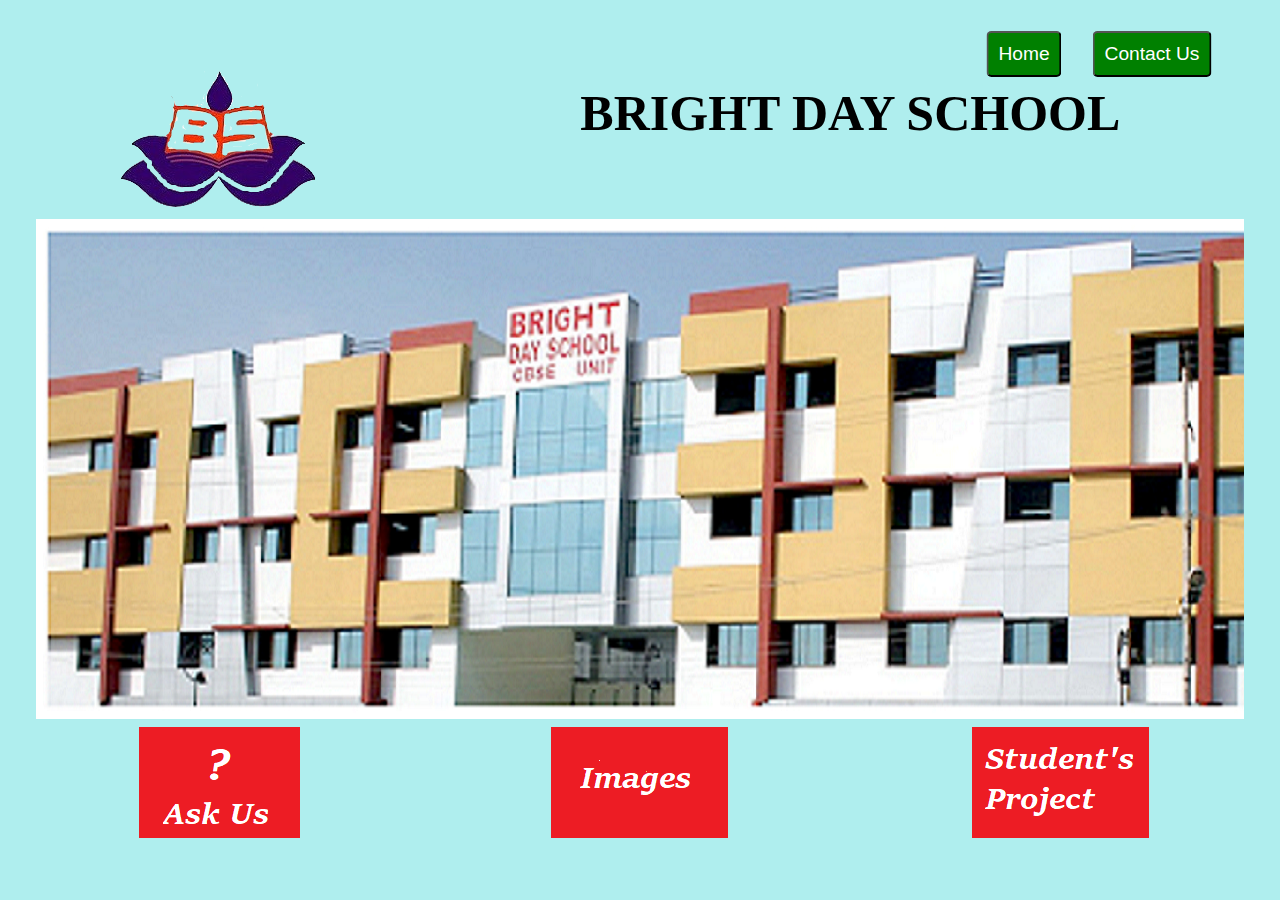
<file: index.html>
<!DOCTYPE html>
<html>
    <head>
        <title>
            Bright Day School
        </title>
        <link rel="stylesheet"
              type="text/css"
              href="style.css"/>
    </head>
    <body>
        <div class="b1">
            <button type="button" onclick="document.location = 'index.html'">Home</button>
        </div>
        <div class="b2">
            <button type="button" onclick="document.location = 'https://www.google.com/search?q=bright%20day%20school%20cbse&rlz=1C1SQJL_enIN871IN871&oq=bri&aqs=chrome.0.69i59l2j69i57j35i39j46j0j69i61l2.1691j0j7&sourceid=chrome&ie=UTF-8&sxsrf=ALeKk02asrZsOe99Yez6IBda_XdTO0KEcg:1592231686151&npsic=0&rflfq=1&rlha=0&rllag=22313675,73175553,4989&tbm=lcl&rldimm=14689578697636806750&lqi=ChZicmlnaHQgZGF5IHNjaG9vbCBjYnNlWjAKFmJyaWdodCBkYXkgc2Nob29sIGNic2UiFmJyaWdodCBkYXkgc2Nob29sIGNic2U&ved=2ahUKEwjrgbaghYTqAhVIWH0KHdFkCIMQvS4wAHoECA0QHg&rldoc=1&tbs=lrf:!1m4!1u2!2m2!2m1!1e1!1m4!1u16!2m2!16m1!1e1!1m4!1u16!2m2!16m1!1e2!2m1!1e2!2m1!1e16!2m4!1e17!4m2!17m1!1e2!3sIAE,lf:1,lf_ui:2&rlst=f#rlfi=hd:;si:14689578697636806750,l,ChZicmlnaHQgZGF5IHNjaG9vbCBjYnNlWjAKFmJyaWdodCBkYXkgc2Nob29sIGNic2UiFmJyaWdodCBkYXkgc2Nob29sIGNic2U;mv:[[22.3392227,73.2223774],[22.288128999999998,73.12872899999999]];tbs:lrf:!1m4!1u2!2m2!2m1!1e1!1m4!1u16!2m2!16m1!1e1!1m4!1u16!2m2!16m1!1e2!2m1!1e2!2m1!1e16!2m4!1e17!4m2!17m1!1e2!3sIAE,lf:1,lf_ui:2'">Contact Us</button>
        </div>
        <table border="0">
            <tr>
                <td width=50><img src="logof.png"></td>
                <td colspan="2"><b>BRIGHT DAY SCHOOL</b></td>
            </tr>
            <tr>
                <td colspan="3"><img src="bg.png"></td>
            </tr>
            <tr>
                <td><a href="#"><img src="Ask dout.png"></a></td>
                <td><a href="https://www.google.com/search?q=bright+day+school+cbse&rlz=1C1SQJL_enIN871IN871&sxsrf=ALeKk03RFXOyii5c1KPQEPZZyWe5SmknTA:1592129016633&source=lnms&tbm=isch&sa=X&ved=2ahUKEwjb8uPjhoHqAhXYb30KHYiDDP0Q_AUoA3oECA4QBQ&cshid=1592129038120996&biw=1364&bih=665"><img src="im.png"></a></td>
                <td><a href="students.html"><img src="sp.png"></a></td>
            </tr>
        </table>
    </body>
</html>
</file>
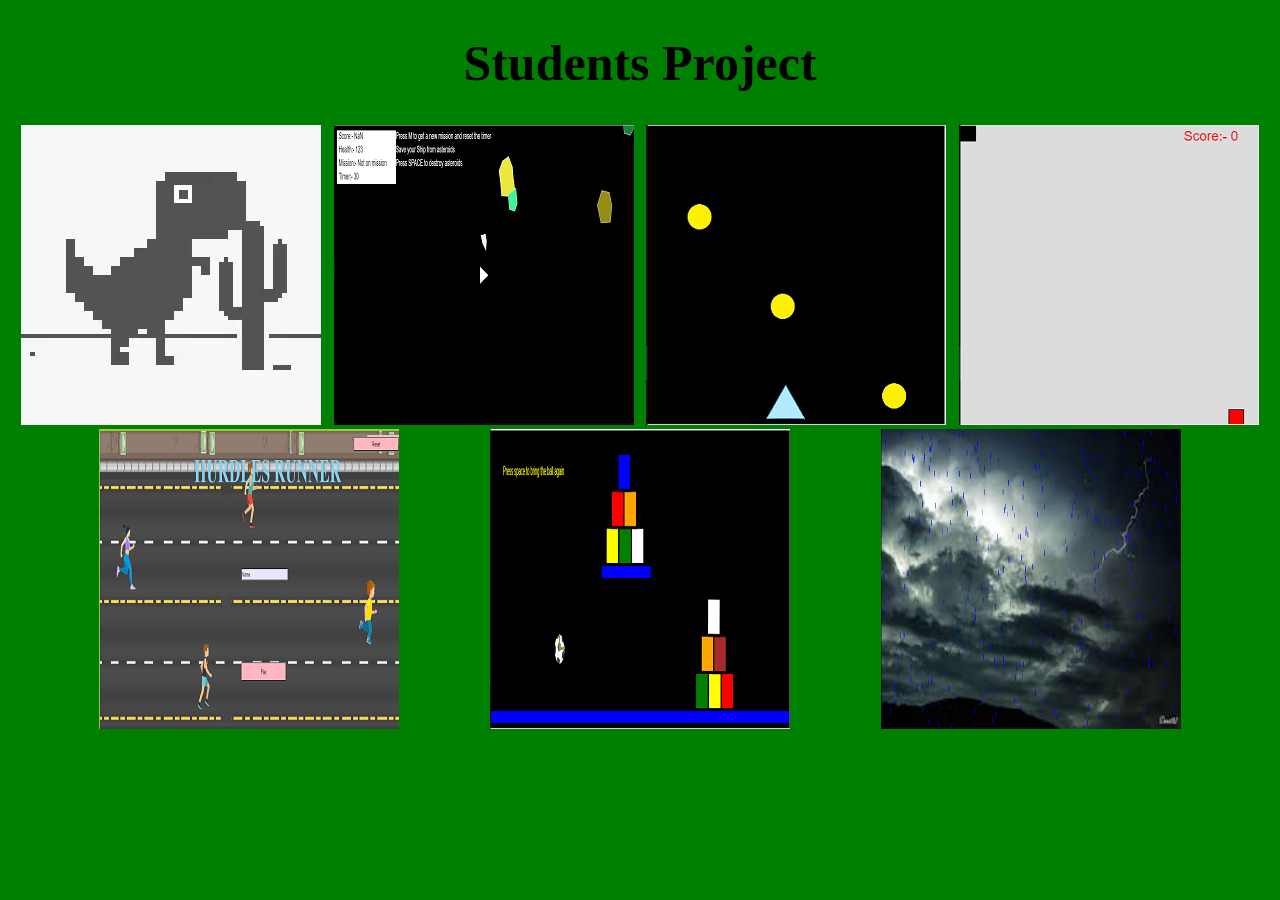
<file: students.html>
<!DOCTYPE html>
<html>
    <head>
        <title>
            Bright Day School
        </title>
        <link rel="stylesheet"
              type="text/css"
              href="stylestudent.css"/>
    </head>
    <body>
        <h1>Students Project</h1>
        <div class="grid">
            <div class="item">
            <a href="https://editor.p5js.org/whitehatjr/present/ePJrHCACM"><img src="trex1.png"></a>
            <p>Trex game</p>
            </div>
            <div class="item">
            <a href="https://mitanshu27.github.io/Space-Shooting-Game-Final/"><img src="ss.PNG"></a>
            <p>Space Shooting game</p>
            </div>
            <div class="item">
            <a href="https://mitanshu27.github.io/Bubble-Shoot-/"><img src="bs.PNG"></a>
            <p>Bubble Shooting Game</p>
            </div>
            <div class="item">
            <a href="https://mitanshu27.github.io/Snake-Game/"><img src="sg.PNG"></a>
            <p>Snake Game</p>
            </div>
            <div class="item">
            <a href="https://mitanshu27.github.io/Hurdle-Game-Final/"><img src="hurdle.PNG"></a>
            <p>Hurdle Game</p>
            </div>
            <div class="item">
                <a href="https://mitanshu27.github.io/Sling-Shot-game/"><img src="sling.PNG"></a>
                <p>Sling Shoot Game</p>
            </div>
            <div class="item">
                <a href="https://mitanshu27.github.io/Rain-Final/"><img src="rain.PNG"></a>
                <p>Rain</p>
            </div>
        </div>
    </body>
</html>
</file>
<file: style.css>
button{
    background-color: green;
    text-align: center;
    color: white;
    padding: 10px;
    padding-left: 10px;
    font-size: larger;
    border-radius: 5px;
    box-shadow: black;
    cursor: pointer;
}
body{
    background-color: paleturquoise
}
.b1{
    margin: 0;
    position: absolute;
    top: 6%;
    left: 80%;
    transform: translate(-50%, -50%);
}
.b2{
    margin: 0;
    position: absolute;
    top: 6%;
    left: 90%;
    transform: translate(-50%, -50%);
}
b{
   font-size: 50px;
}
td{
    width: 30%;
    text-align: center;
}
</file>
<file: stylestudent.css>
body{
    background-color: green;
}
h1{
    font-size: 50px;
    text-align: center;
}
.grid{
    display: flex;
    flex-wrap: wrap;
    justify-content: space-evenly;
}
.item{
    display: flex;
    flex-direction: column;
    justify-content: first baseline;
}
p{
    text-align: center;
}
.item{
    display: flex;
    flex-direction: column;
    justify-content: first baseline;
    position: relative;
}
.item p{
    color: red;
    position: absolute;
    top: 50%;
    left: 50%;
    transform: translate(-50%,-50%);
    opacity: 0;
}
.item:hover p{
    
    opacity: 1;
}
.item:hover img{
    opacity: 0.5;
}
</file>
